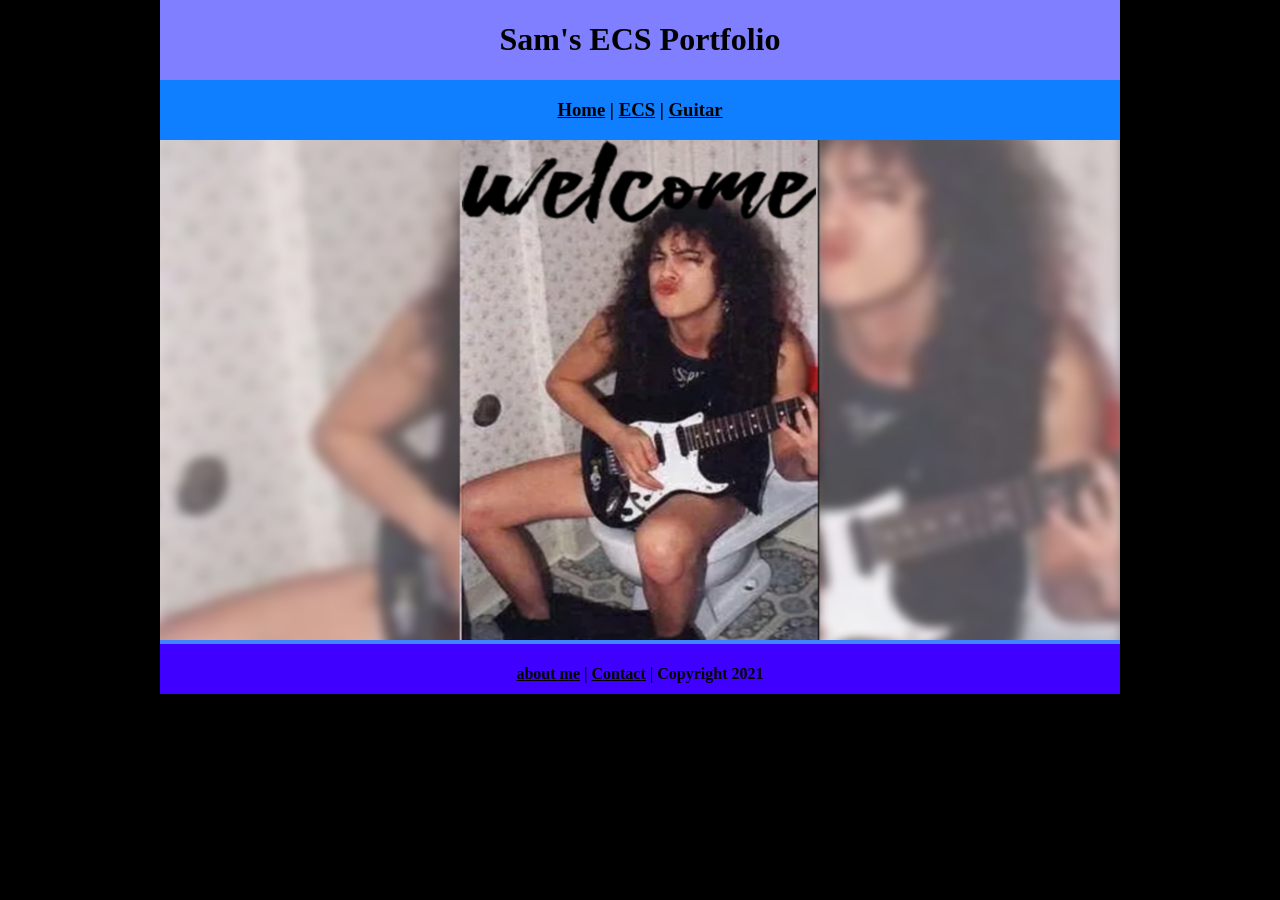
<file: index.html>
<!DOCTYPE html>
<html class="homePage">
<head>
	<!-- This is a comment! Text here will be ignored by the browser. -->
	<meta charset="UTF-8">
	<title>Sam's ECS Portfolio</title>
	<link href="myCSS.css" rel="stylesheet" type="text/css">
</head>
<body>
<div class="container">
  <div class="header">
  	<h1>Sam's ECS Portfolio</h1>
  </div>
  <div class="nav">
    <h3> <a href="index.html">Home</a> | <a href="ecs/index.html">ECS</a> | <a href="guitar/index.html">Guitar</a> </h3>
  </div>
  <div class="content">
  	<img src="imagas/Untitled.png" alt="Welcome" width="960" > 
  </div>
  <div class="footer">
    <h4> <a href="aboutme.html">about me</a> | <a href="mailto:9720557@graniteschools.org">Contact</a> | Copyright 2021</h4>
  </div>
</div>
</body>
</html>
</file>
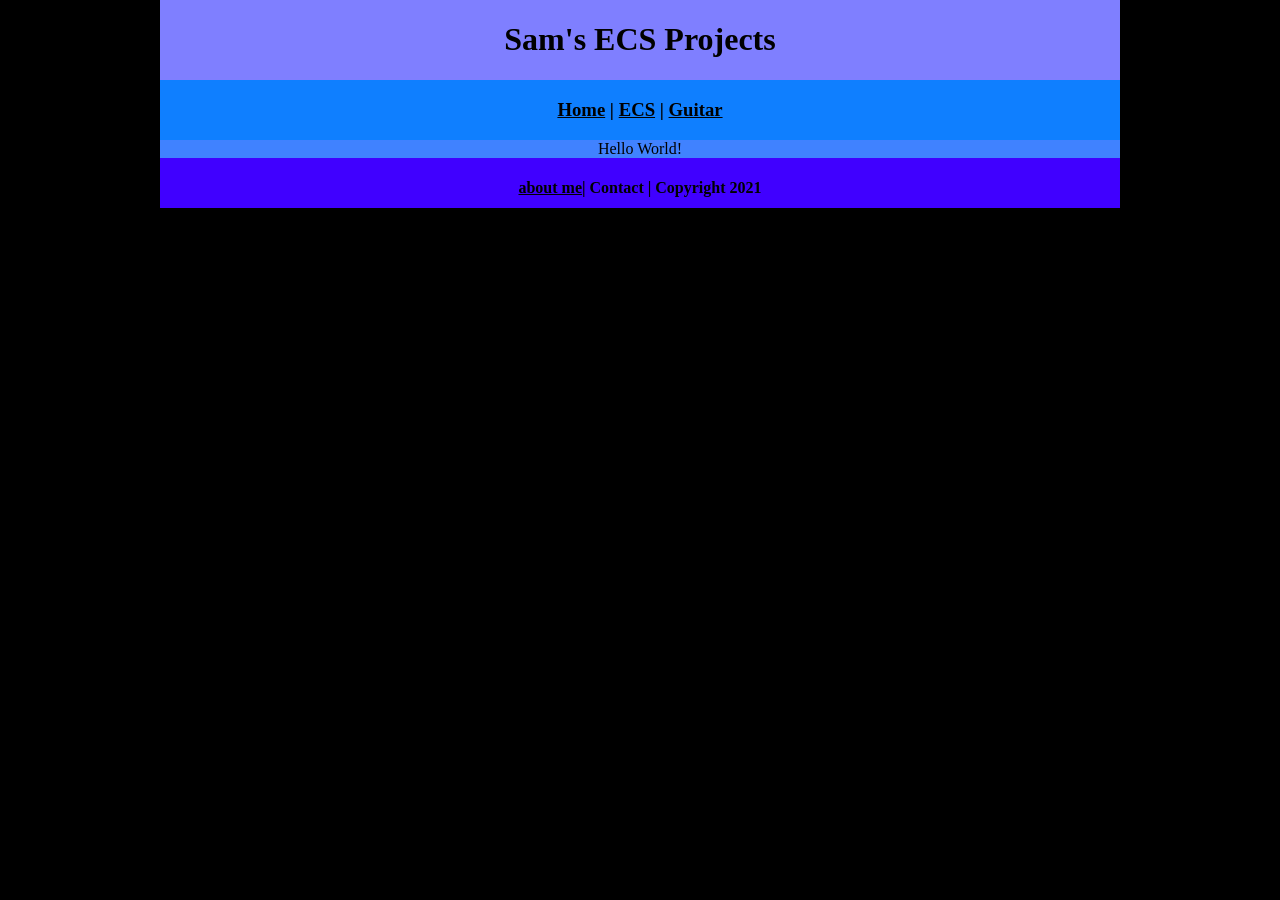
<file: ecs/index.html>
<!DOCTYPE html>
<html class="homePage">
<head>
	<!-- This is a comment! Text here will be ignored by the browser. -->
	<meta charset="UTF-8">
	<title>Sam's ECS Projects </title>
	<link href="../myCSS.css" rel="stylesheet" type="text/css">
</head>
<body>
<div class="container">
  <div class="header">
  	<h1>Sam's ECS Projects</h1>
  </div>
  <div class="nav">
    <h3> <a href="../index.html">Home</a> | <a href="index.html">ECS</a> | <a href="../guitar/index.html">Guitar</a> </h3>
  </div>
  <div class="content">Hello World!</div>
  <div class="footer">
    <h4> <a href="../aboutme.html">about me</a>| Contact | Copyright 2021</h4>
  </div>
</div>
</body>
</html>
</file>
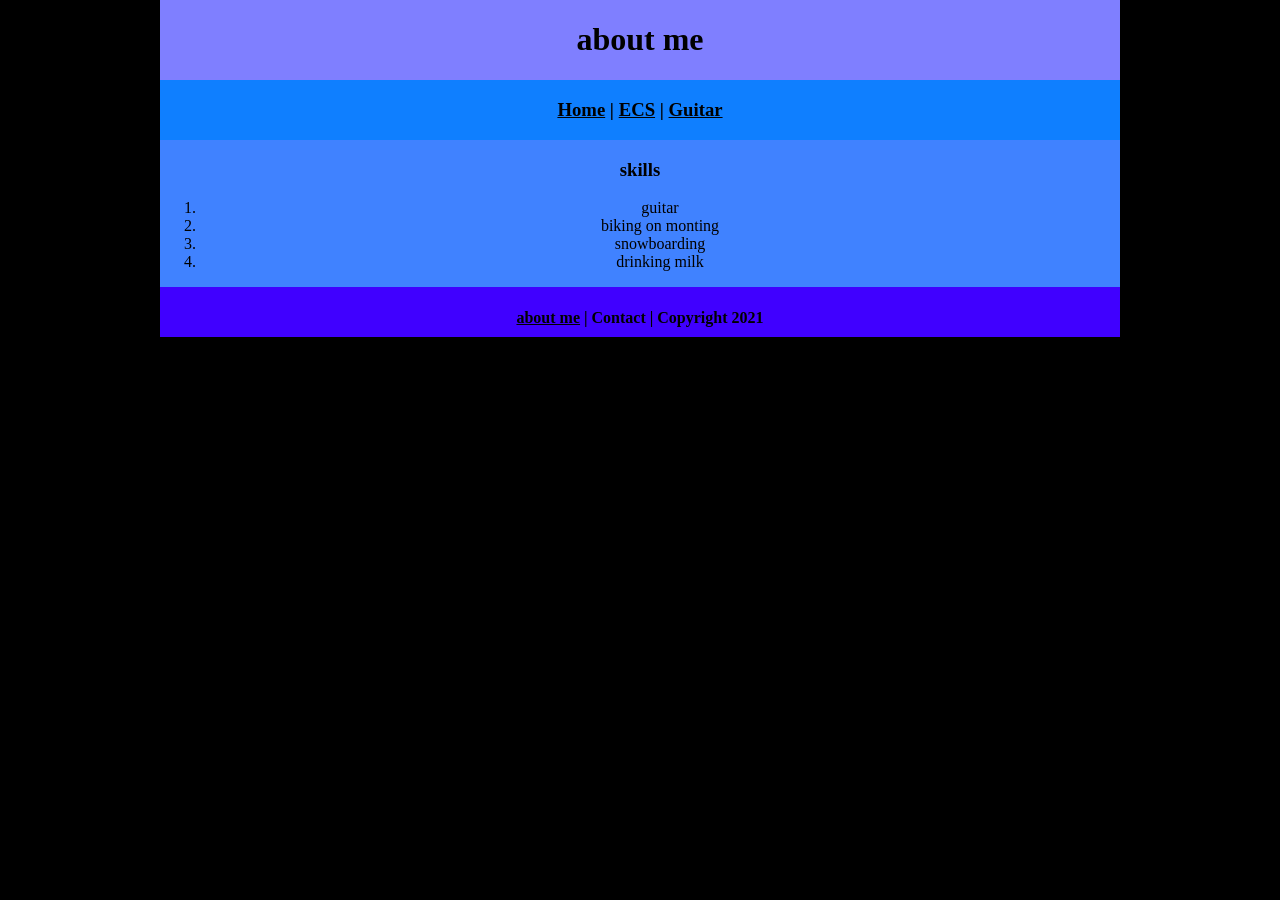
<file: aboutme.html>
<!DOCTYPE html>
<html class="homePage">
<head>
	<!-- This is a comment! Text here will be ignored by the browser. -->
	<meta charset="UTF-8">
	<title>Sam's ECS Portfolio</title>
	<link href="myCSS.css" rel="stylesheet" type="text/css">
</head>
<body>
<div class="container">
  
	<div class="header">
  	<h1>about me</h1>
  </div>

	<div class="nav">
    <h3> <a href="index.html">Home</a> | <a href="ecs/index.html">ECS</a> | <a href="guitar/index.html">Guitar</a> </h3>
  </div>
  
	<div class="content">
	  <h3>skills</h3>
<ol>
  <li>guitar</li>
  <li>biking on monting</li>
  <li>snowboarding</li>
  <li>drinking milk</li>
</ol>

    
  </div>
  <div class="footer">
    <h4> <a href="aboutme.html">about me</a> | Contact | Copyright 2021</h4>
  </div>
</div>
</body>
</html>
</file>
<file: myCSS.css>
@charset "UTF-8";
/* This is a comment! Text here will be ignored by the browser. */
body {
	margin: 0 auto;
}
.homePage {
	background:#000000;
}
.container {
	width: 960px;
	margin: 0 auto;
}
.header {
	background: #7F7FFF;
	text-align: center;
	margin: 0px;
	padding: 5;
	float: left;
	width: 100%;
	height: 80px;
	
}
.nav {
	background: #0F7FFF;
	margin: 0px;
	padding: 5;
	float: left;
	width: 100%;
	height: 60px;
	text-align: center;
}
.content {
	background: #4082FF;
	margin: 0px;
	float: left;
	width: 100%;
	text-align: center;
}
.footer {
	background: #4000FF;
	margin: 0px;
	float: left;
	width: 100%;
	height: 50px;
	text-align: center;
}
a:link {
     color: #000000;
}
a:visited {
     color: #000;
}
a:hover, a:active, a:focus { 
     text-decoration: underline;
}
</file>
